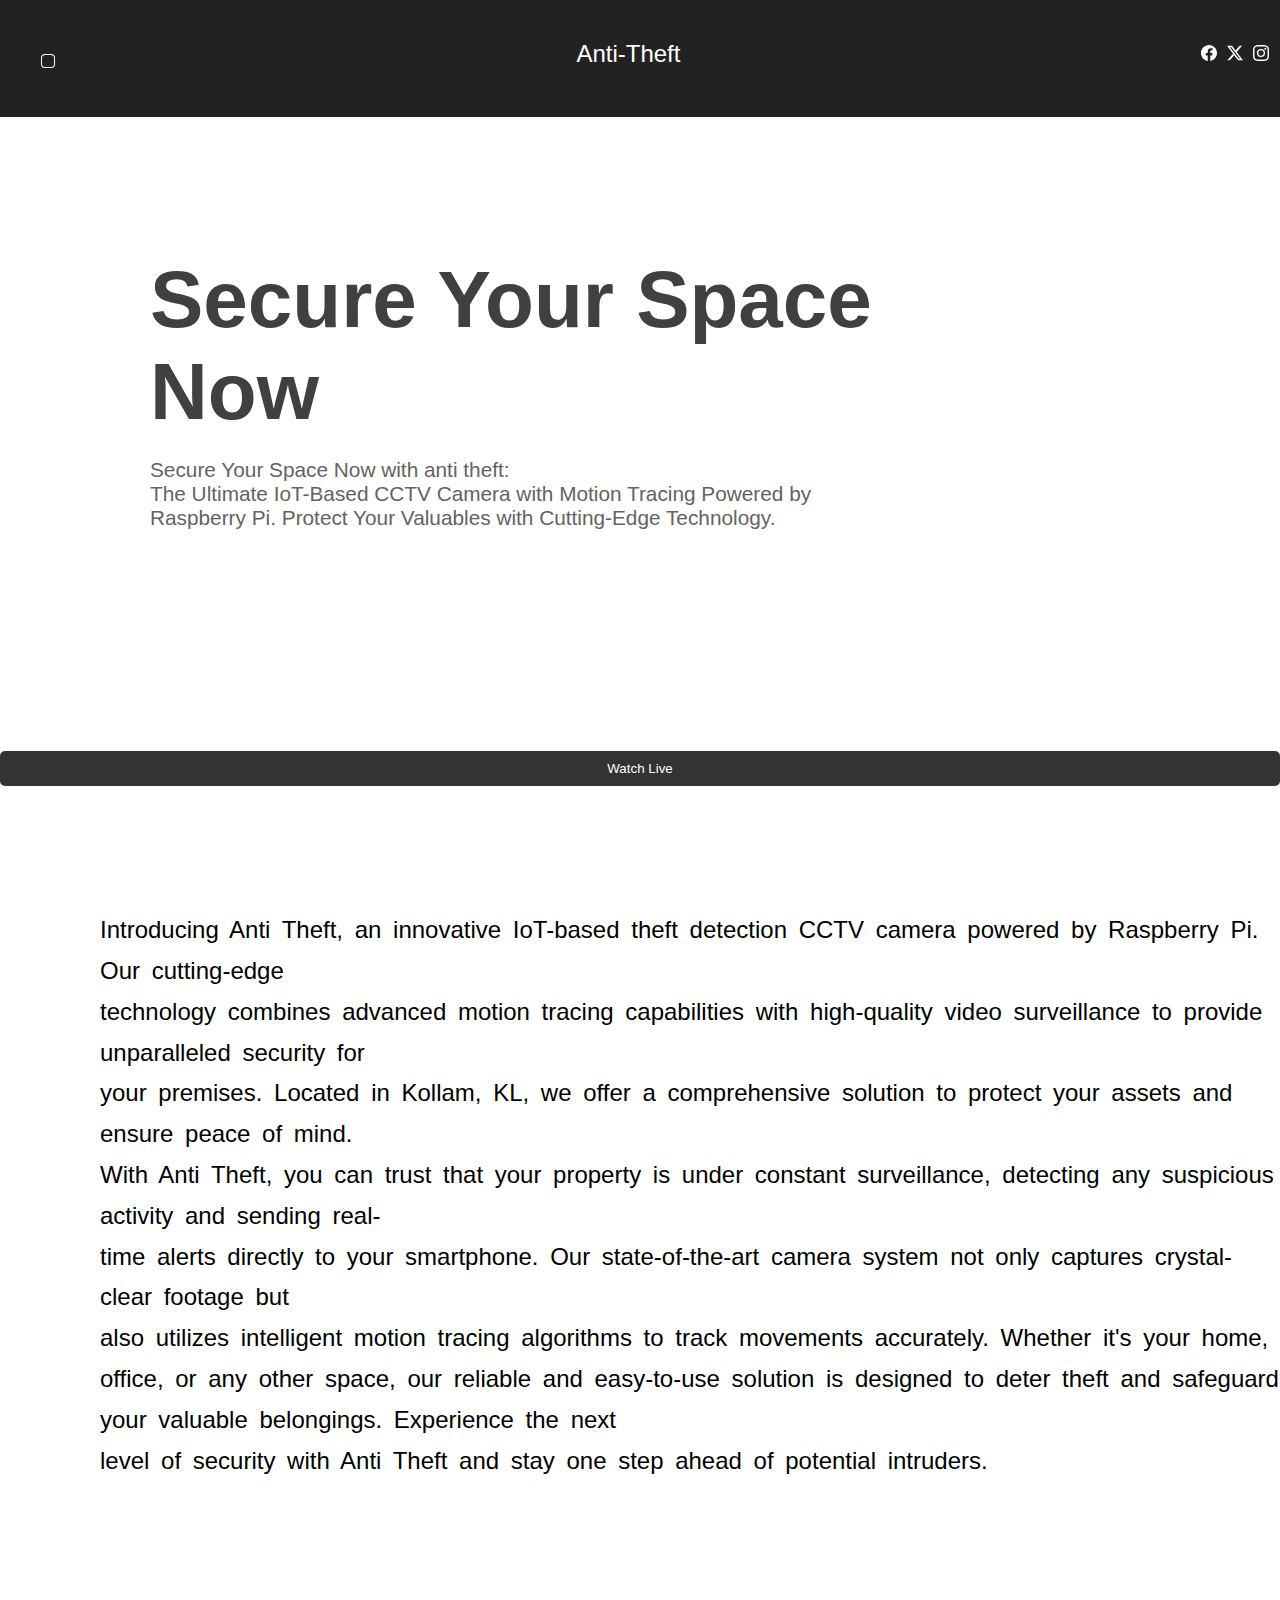
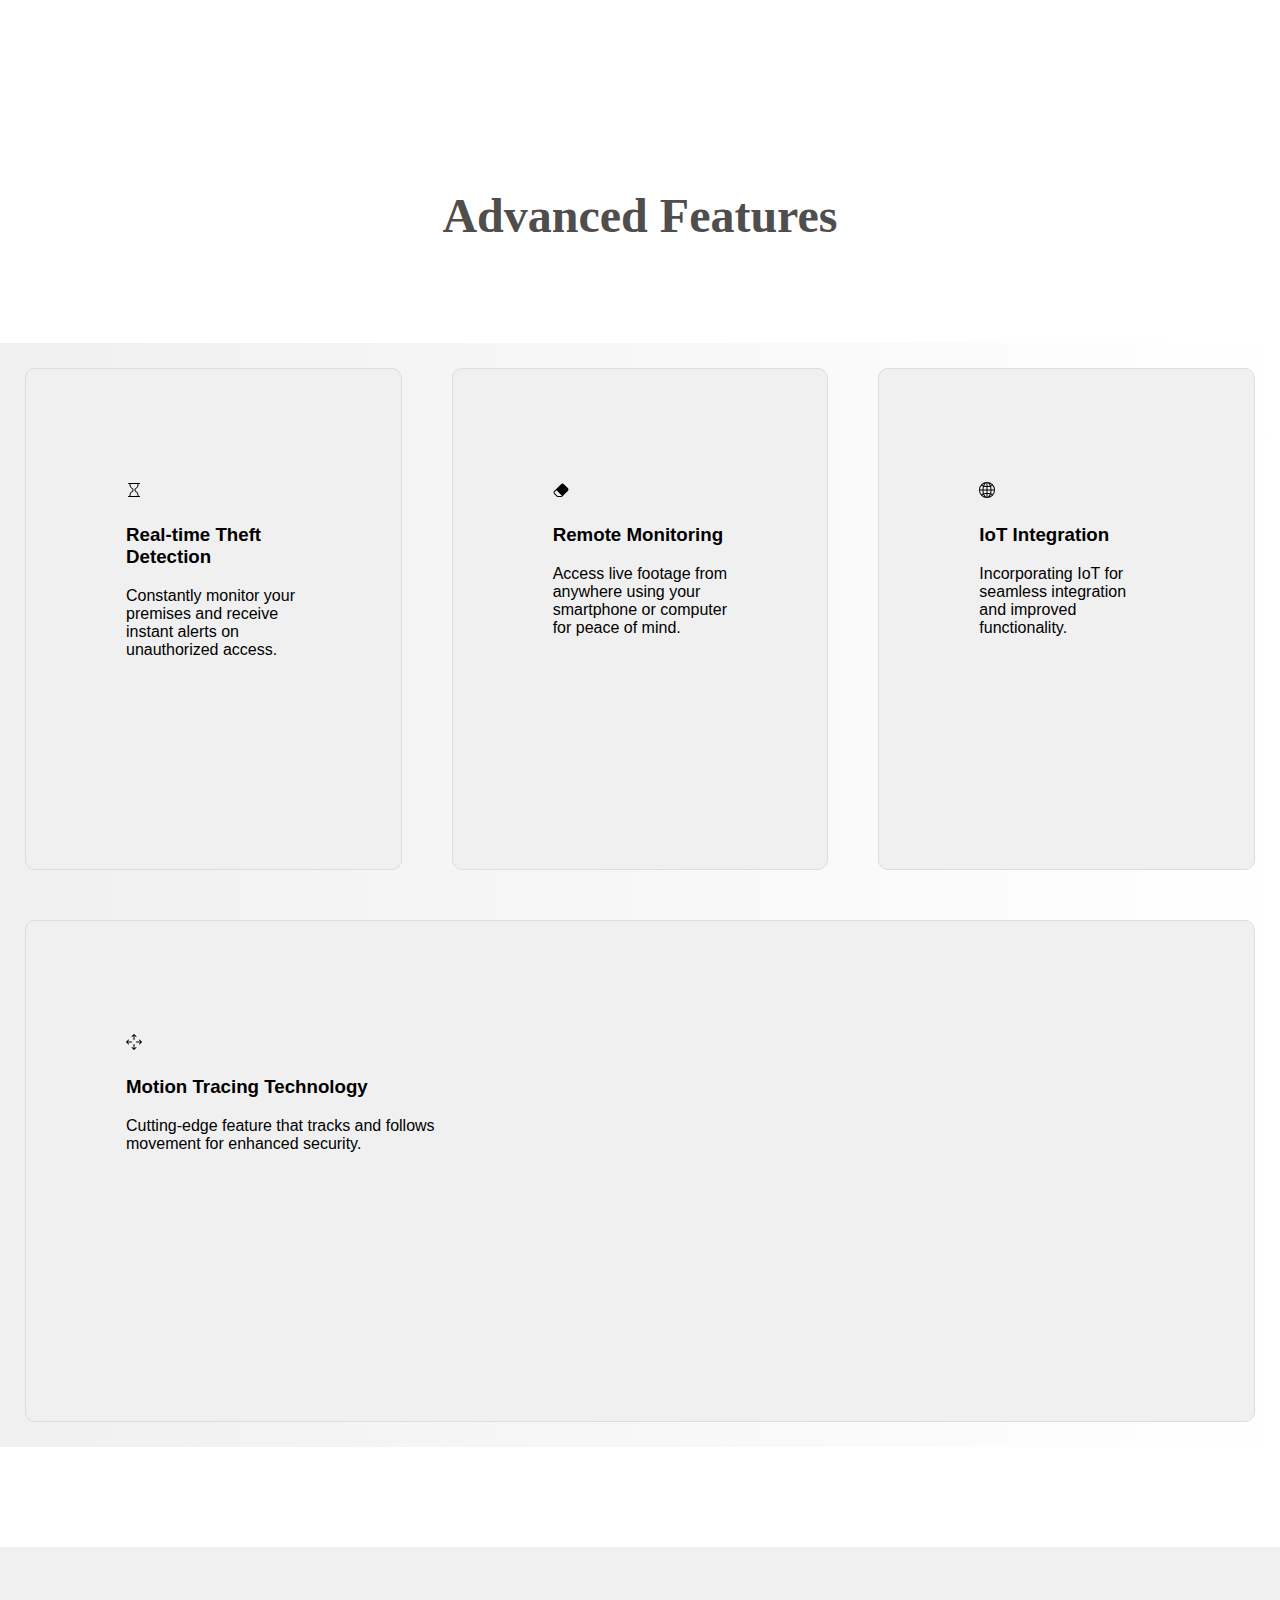
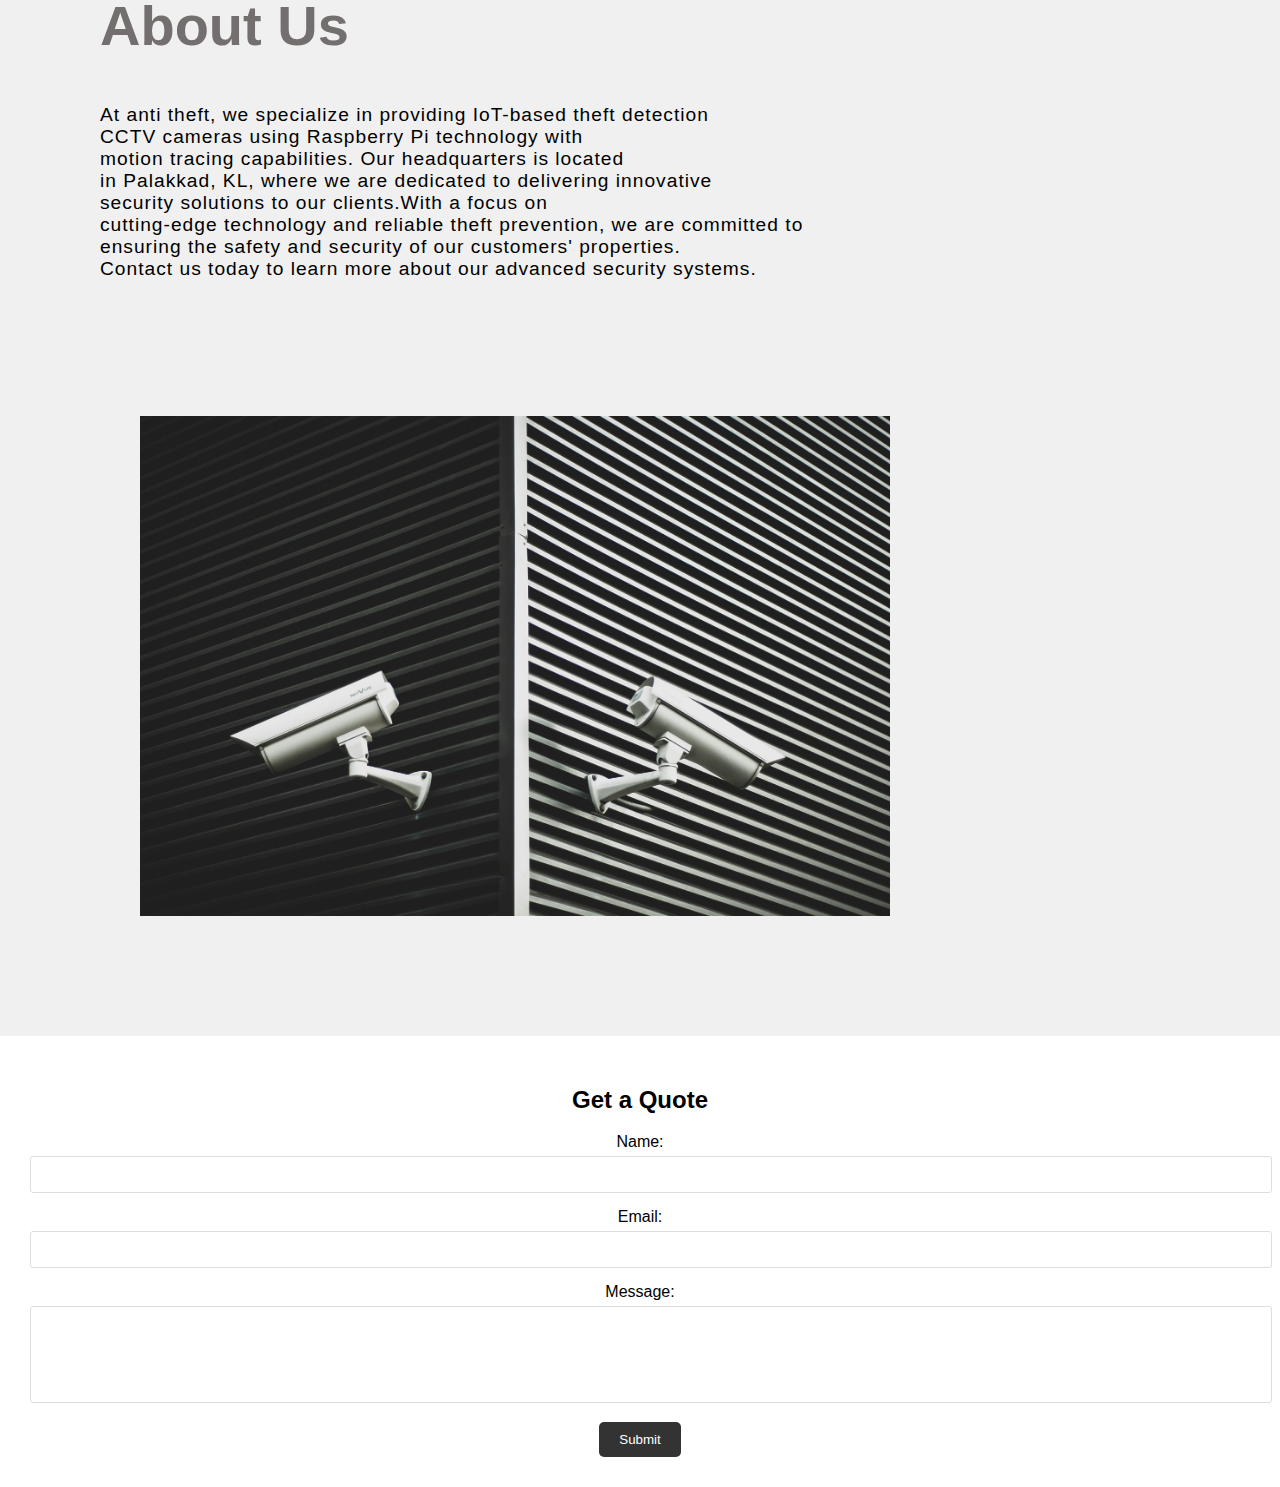
<file: index.html>
<!DOCTYPE html>
<html lang="en">
<head>
  <meta charset="UTF-8">
  <meta name="viewport" content="width=device-width, initial-scale=1.0">
  <title>Anti-Theft</title>
  <link rel="stylesheet" href="style.css">
</head>
<body>
  <header>
    <div class="header-container">
      <a href="/" class="logo"><svg xmlns="http://www.w3.org/2000/svg" width="16" height="16" fill="currentColor" class="bi bi-app" viewBox="0 0 16 16">
        <path d="M11 2a3 3 0 0 1 3 3v6a3 3 0 0 1-3 3H5a3 3 0 0 1-3-3V5a3 3 0 0 1 3-3zM5 1a4 4 0 0 0-4 4v6a4 4 0 0 0 4 4h6a4 4 0 0 0 4-4V5a4 4 0 0 0-4-4z"/>
      </svg></a>
      <div class="header-center">
        <span>Anti-Theft</span>
      </div>
      <div class="social-icons">
        <a href="#"><i class="fa fa-facebook"></i><svg xmlns="http://www.w3.org/2000/svg" width="16" height="16" fill="currentColor" class="bi bi-facebook" viewBox="0 0 16 16">
          <path d="M16 8.049c0-4.446-3.582-8.05-8-8.05C3.58 0-.002 3.603-.002 8.05c0 4.017 2.926 7.347 6.75 7.951v-5.625h-2.03V8.05H6.75V6.275c0-2.017 1.195-3.131 3.022-3.131.876 0 1.791.157 1.791.157v1.98h-1.009c-.993 0-1.303.621-1.303 1.258v1.51h2.218l-.354 2.326H9.25V16c3.824-.604 6.75-3.934 6.75-7.951"/>
        </svg></a>
        <a href="#"><i class="fa fa-twitter"></i><svg xmlns="http://www.w3.org/2000/svg" width="16" height="16" fill="currentColor" class="bi bi-twitter-x" viewBox="0 0 16 16">
          <path d="M12.6.75h2.454l-5.36 6.142L16 15.25h-4.937l-3.867-5.07-4.425 5.07H.316l5.733-6.57L0 .75h5.063l3.495 4.633L12.601.75Zm-.86 13.028h1.36L4.323 2.145H2.865z"/>
        </svg></a>
        <a href="#"><i class="fa fa-instagram"></i><svg xmlns="http://www.w3.org/2000/svg" width="16" height="16" fill="currentColor" class="bi bi-instagram" viewBox="0 0 16 16">
          <path d="M8 0C5.829 0 5.556.01 4.703.048 3.85.088 3.269.222 2.76.42a3.9 3.9 0 0 0-1.417.923A3.9 3.9 0 0 0 .42 2.76C.222 3.268.087 3.85.048 4.7.01 5.555 0 5.827 0 8.001c0 2.172.01 2.444.048 3.297.04.852.174 1.433.372 1.942.205.526.478.972.923 1.417.444.445.89.719 1.416.923.51.198 1.09.333 1.942.372C5.555 15.99 5.827 16 8 16s2.444-.01 3.298-.048c.851-.04 1.434-.174 1.943-.372a3.9 3.9 0 0 0 1.416-.923c.445-.445.718-.891.923-1.417.197-.509.332-1.09.372-1.942C15.99 10.445 16 10.173 16 8s-.01-2.445-.048-3.299c-.04-.851-.175-1.433-.372-1.941a3.9 3.9 0 0 0-.923-1.417A3.9 3.9 0 0 0 13.24.42c-.51-.198-1.092-.333-1.943-.372C10.443.01 10.172 0 7.998 0zm-.717 1.442h.718c2.136 0 2.389.007 3.232.046.78.035 1.204.166 1.486.275.373.145.64.319.92.599s.453.546.598.92c.11.281.24.705.275 1.485.039.843.047 1.096.047 3.231s-.008 2.389-.047 3.232c-.035.78-.166 1.203-.275 1.485a2.5 2.5 0 0 1-.599.919c-.28.28-.546.453-.92.598-.28.11-.704.24-1.485.276-.843.038-1.096.047-3.232.047s-2.39-.009-3.233-.047c-.78-.036-1.203-.166-1.485-.276a2.5 2.5 0 0 1-.92-.598 2.5 2.5 0 0 1-.6-.92c-.109-.281-.24-.705-.275-1.485-.038-.843-.046-1.096-.046-3.233s.008-2.388.046-3.231c.036-.78.166-1.204.276-1.486.145-.373.319-.64.599-.92s.546-.453.92-.598c.282-.11.705-.24 1.485-.276.738-.034 1.024-.044 2.515-.045zm4.988 1.328a.96.96 0 1 0 0 1.92.96.96 0 0 0 0-1.92m-4.27 1.122a4.109 4.109 0 1 0 0 8.217 4.109 4.109 0 0 0 0-8.217m0 1.441a2.667 2.667 0 1 1 0 5.334 2.667 2.667 0 0 1 0-5.334"/>
        </svg></a>
      </div>
    </div>
  </header>
  
  <main>
    <section class="importance">
      <h1 class="mainh1">
        Secure Your Space<br> Now</h1>
      <p>Secure Your Space Now with anti theft:<br> 
        The Ultimate IoT-Based CCTV Camera with Motion Tracing Powered by <br>Raspberry Pi. 
        Protect Your Valuables with Cutting-Edge Technology.</p>
    </section>
    <button id="watch-live-btn">Watch Live</button>


    <section class="info">
      <p>Introducing Anti Theft, an innovative IoT-based theft detection CCTV camera powered
        by Raspberry Pi. Our cutting-edge <br>technology combines advanced motion tracing
        capabilities with high-quality video surveillance to provide unparalleled security for <br>
        your premises. Located in Kollam, KL, we offer a comprehensive solution to protect 
        your assets and ensure peace of mind. <br>With Anti Theft, you can trust that your property
        is under constant surveillance, detecting any suspicious activity and sending real-<br>
        time alerts directly to your smartphone. Our state-of-the-art camera system not only
        captures crystal-clear footage but <br> also utilizes intelligent motion tracing algorithms to
        track movements accurately. Whether it's your home, office, or any other space, our 
        reliable and easy-to-use solution is designed to deter theft and safeguard your 
        valuable belongings. Experience the next <br>level of security with Anti Theft and stay one 
        step ahead of potential intruders.
      </p>
    </section>
   <section class="advancedfeatures">
     <h1 class="advancedftr">Advanced Features</h1>
     <section class="features">
          <div class="feature">
            <span class="icon"><svg xmlns="http://www.w3.org/2000/svg" width="16" height="16" fill="currentColor" class="bi bi-hourglass" viewBox="0 0 16 16">
              <path d="M2 1.5a.5.5 0 0 1 .5-.5h11a.5.5 0 0 1 0 1h-1v1a4.5 4.5 0 0 1-2.557 4.06c-.29.139-.443.377-.443.59v.7c0 .213.154.451.443.59A4.5 4.5 0 0 1 12.5 13v1h1a.5.5 0 0 1 0 1h-11a.5.5 0 1 1 0-1h1v-1a4.5 4.5 0 0 1 2.557-4.06c.29-.139.443-.377.443-.59v-.7c0-.213-.154-.451-.443-.59A4.5 4.5 0 0 1 3.5 3V2h-1a.5.5 0 0 1-.5-.5m2.5.5v1a3.5 3.5 0 0 0 1.989 3.158c.533.256 1.011.791 1.011 1.491v.702c0 .7-.478 1.235-1.011 1.491A3.5 3.5 0 0 0 4.5 13v1h7v-1a3.5 3.5 0 0 0-1.989-3.158C8.978 9.586 8.5 9.052 8.5 8.351v-.702c0-.7.478-1.235 1.011-1.491A3.5 3.5 0 0 0 11.5 3V2z"/>
            </svg></span>
            <h3>Real-time Theft Detection</h3>
            <p>Constantly monitor your premises and receive <br>
              instant alerts on unauthorized access.</p>
          </div>
          <div class="feature">
            <span class="icon"><svg xmlns="http://www.w3.org/2000/svg" width="16" height="16" fill="currentColor" class="bi bi-eraser-fill" viewBox="0 0 16 16">
              <path d="M8.086 2.207a2 2 0 0 1 2.828 0l3.879 3.879a2 2 0 0 1 0 2.828l-5.5 5.5A2 2 0 0 1 7.879 15H5.12a2 2 0 0 1-1.414-.586l-2.5-2.5a2 2 0 0 1 0-2.828zm.66 11.34L3.453 8.254 1.914 9.793a1 1 0 0 0 0 1.414l2.5 2.5a1 1 0 0 0 .707.293H7.88a1 1 0 0 0 .707-.293z"/>
            </svg></span>
            <h3>Remote Monitoring</h3>
            <p>Access live footage from anywhere using your <br>
              smartphone or computer for peace of mind.</p>
          </div>
          <div class="feature">
            <span class="icon"><svg xmlns="http://www.w3.org/2000/svg" width="16" height="16" fill="currentColor" class="bi bi-globe2" viewBox="0 0 16 16">
              <path d="M0 8a8 8 0 1 1 16 0A8 8 0 0 1 0 8m7.5-6.923c-.67.204-1.335.82-1.887 1.855q-.215.403-.395.872c.705.157 1.472.257 2.282.287zM4.249 3.539q.214-.577.481-1.078a7 7 0 0 1 .597-.933A7 7 0 0 0 3.051 3.05q.544.277 1.198.49zM3.509 7.5c.036-1.07.188-2.087.436-3.008a9 9 0 0 1-1.565-.667A6.96 6.96 0 0 0 1.018 7.5zm1.4-2.741a12.3 12.3 0 0 0-.4 2.741H7.5V5.091c-.91-.03-1.783-.145-2.591-.332M8.5 5.09V7.5h2.99a12.3 12.3 0 0 0-.399-2.741c-.808.187-1.681.301-2.591.332zM4.51 8.5c.035.987.176 1.914.399 2.741A13.6 13.6 0 0 1 7.5 10.91V8.5zm3.99 0v2.409c.91.03 1.783.145 2.591.332.223-.827.364-1.754.4-2.741zm-3.282 3.696q.18.469.395.872c.552 1.035 1.218 1.65 1.887 1.855V11.91c-.81.03-1.577.13-2.282.287zm.11 2.276a7 7 0 0 1-.598-.933 9 9 0 0 1-.481-1.079 8.4 8.4 0 0 0-1.198.49 7 7 0 0 0 2.276 1.522zm-1.383-2.964A13.4 13.4 0 0 1 3.508 8.5h-2.49a6.96 6.96 0 0 0 1.362 3.675c.47-.258.995-.482 1.565-.667m6.728 2.964a7 7 0 0 0 2.275-1.521 8.4 8.4 0 0 0-1.197-.49 9 9 0 0 1-.481 1.078 7 7 0 0 1-.597.933M8.5 11.909v3.014c.67-.204 1.335-.82 1.887-1.855q.216-.403.395-.872A12.6 12.6 0 0 0 8.5 11.91zm3.555-.401c.57.185 1.095.409 1.565.667A6.96 6.96 0 0 0 14.982 8.5h-2.49a13.4 13.4 0 0 1-.437 3.008M14.982 7.5a6.96 6.96 0 0 0-1.362-3.675c-.47.258-.995.482-1.565.667.248.92.4 1.938.437 3.008zM11.27 2.461q.266.502.482 1.078a8.4 8.4 0 0 0 1.196-.49 7 7 0 0 0-2.275-1.52c.218.283.418.597.597.932m-.488 1.343a8 8 0 0 0-.395-.872C9.835 1.897 9.17 1.282 8.5 1.077V4.09c.81-.03 1.577-.13 2.282-.287z"/>
            </svg></span>
            <h3>IoT Integration</h3>
            <p>Incorporating IoT for seamless integration <br>
              and improved functionality.</p>
          </div>
          <div class="feature">
            <span class="icon"><svg xmlns="http://www.w3.org/2000/svg" width="16" height="16" fill="currentColor" class="bi bi-arrows-move" viewBox="0 0 16 16">
              <path fill-rule="evenodd" d="M7.646.146a.5.5 0 0 1 .708 0l2 2a.5.5 0 0 1-.708.708L8.5 1.707V5.5a.5.5 0 0 1-1 0V1.707L6.354 2.854a.5.5 0 1 1-.708-.708zM8 10a.5.5 0 0 1 .5.5v3.793l1.146-1.147a.5.5 0 0 1 .708.708l-2 2a.5.5 0 0 1-.708 0l-2-2a.5.5 0 0 1 .708-.708L7.5 14.293V10.5A.5.5 0 0 1 8 10M.146 8.354a.5.5 0 0 1 0-.708l2-2a.5.5 0 1 1 .708.708L1.707 7.5H5.5a.5.5 0 0 1 0 1H1.707l1.147 1.146a.5.5 0 0 1-.708.708zM10 8a.5.5 0 0 1 .5-.5h3.793l-1.147-1.146a.5.5 0 0 1 .708-.708l2 2a.5.5 0 0 1 0 .708l-2 2a.5.5 0 0 1-.708-.708L14.293 8.5H10.5A.5.5 0 0 1 10 8"/>
            </svg></span>
            <h3>Motion Tracing Technology</h3>
            <p>Cutting-edge feature that tracks and follows <br>
              movement for enhanced security.</p>
          </div>
      </section>
   </section>
    <section class="location">
      
      <div>
        <h2 class="aboutus">About Us</h2>
      <p class="abtus">At anti theft, we specialize in providing IoT-based theft detection <br> CCTV cameras using Raspberry Pi technology with <br>
        motion tracing capabilities. Our headquarters is located <br>in Palakkad, KL, where we are dedicated to delivering innovative <br>
        security solutions to our clients.With a focus on <br>cutting-edge technology and reliable theft prevention, we are committed to <br>
        ensuring the safety and security of our customers' properties. <br>
        Contact us today to learn more about our advanced security systems.</p>
      </div>
      <div><figure>
        <img src="milosz-klinowski-BW0d0IllW8E-unsplash.jpg" alt="a iot baxed theft detection camera">
      </figure>
      </div>
    </section>
    <section class="contact">
      <h2>Get a Quote</h2>
      <form>
        <div class="form-group">
          <label for="name">Name:</label>
          <input type="text" id="name" name="name" required>
        </div>
        <div class="form-group">
          <label for="email">Email:</label>
          <input type="email" id="email" name="email" required>
        </div>
        <div class="form-group">
          <label for="message">Message:</label>
          <textarea id="message" name="message" rows="5"></textarea>
        </div>
        <button type="submit">Submit</button>
      </form>
    </section>
  </main>
    <script>
      // JavaScript to handle button click event
      document.getElementById("watch-live-btn").addEventListener("click", function() {
          // Redirect the user to live.html
          window.location.href = "server.html";
      });
  </script>
  <!--<script src="main.js"></script> --> 
</body>
</html>
</file>
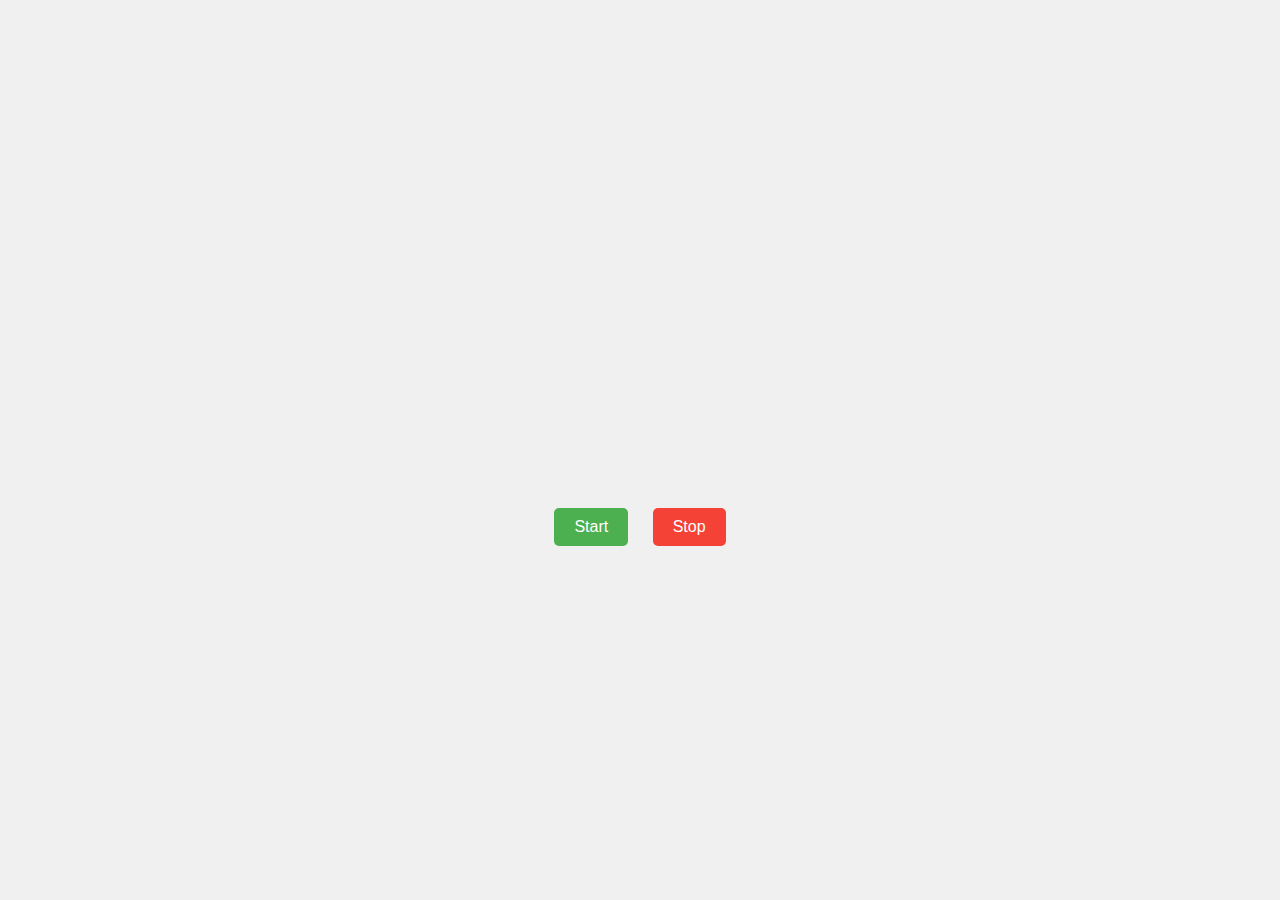
<file: live.html>
<!DOCTYPE html>
<html lang="en">
<head>
  <meta charset="UTF-8">
  <meta name="viewport" content="width=device-width, initial-scale=1.0">
  <title>Anti-Theft</title>
    <style>
        body {
            font-family: Arial, sans-serif;
            background-color: #f0f0f0;
            margin: 0;
            padding: 0;
        }
        #container {
            display: flex;
            justify-content: center;
            align-items: center;
            height: 100vh;
        }
        #video-container {
            width: 640px;
            margin: 0 auto;
            text-align: center;
        }
        video {
            width: 100%;
            max-width: 100%;
            height: auto;
        }
        .btn {
            padding: 10px 20px;
            font-size: 16px;
            border: none;
            cursor: pointer;
            border-radius: 5px;
            margin: 10px;
        }
        #start-button {
            background-color: #4CAF50; /* Green */
            color: white;
        }
        #stop-button {
            background-color: #f44336; /* Red */
            color: white;
        }
    </style>
</head>
<body>
    <div id="container">
        <div id="video-container">
            <video id="webcam-feed" autoplay playsinline></video>
            <button id="start-button" class="btn">Start</button>
            <button id="stop-button" class="btn">Stop</button>
        </div>
    </div>

    <script>
        let videoStream;

        // Check for browser support
        if (navigator.mediaDevices && navigator.mediaDevices.getUserMedia) {
            navigator.mediaDevices.getUserMedia({ video: true })
                .then(function(stream) {
                    videoStream = stream;
                    var video = document.getElementById('webcam-feed');
                    video.srcObject = stream;
                    video.play();
                })
                .catch(function(error) {
                    console.error('Error accessing webcam:', error);
                });
        } else {
            console.error('getUserMedia is not supported on your browser');
        }

        // Start button functionality
        document.getElementById('start-button').addEventListener('click', function() {
            if (!videoStream) {
                navigator.mediaDevices.getUserMedia({ video: true })
                    .then(function(stream) {
                        videoStream = stream;
                        var video = document.getElementById('webcam-feed');
                        video.srcObject = stream;
                        video.play();
                    })
                    .catch(function(error) {
                        console.error('Error accessing webcam:', error);
                    });
            }
        });

        // Stop button functionality
        document.getElementById('stop-button').addEventListener('click', function() {
            if (videoStream) {
                let tracks = videoStream.getTracks();
                tracks.forEach(track => track.stop());
                videoStream = null;
            }
        });
    </script>
</body>
</html>
</file>
<file: style.css>
/* Global Styles */

body {
    font-family: sans-serif;
    margin: 0;
    padding: 0;
    overflow-y: scroll;
    scroll-behavior: smooth;
  }
  
  /* Header Styles */
  
  header {
    position: fixed;
    
     z-index: 10;
  }
  header {
    width: 96%;
    background-color: #232222;
    color: #fff;
    padding: 40px;
    display: flex;
    justify-content: space-between;
    align-items: center;
  }
  
  .header-container {
    display: flex;
    justify-content: space-between;
    
    width: 100%;
  }
  
  .logo {
    font-size: 2em;
    color: inherit;
    text-decoration: none;
  }
  
  .header-center {
    text-align: center;
    font-size: 1.5em;
  }
  
  .social-icons {
    display: flex;
    gap: 10px;
  }
  
  .social-icons a {
    color: inherit;
    text-decoration: none;
  }
  
  .social-icons i {
    font-size: 1.5em;
  }
  
  /* Include font awesome styles, if not already imported */
  .fa {
    font-family: FontAwesome;
  }
  
  
  
  h1 {
    font-size: 2em;
    margin-bottom: 0;
  }
  h1.mainh1 {
    
    color: rgb(64, 64, 64)
    ;
    font-size: 5em; 
    /* Increases size to 2.5 times the default */
  }
  
  
  /* Section Styles */
  
  main {
    display: flex;
    flex-direction: column;
    min-height: 100vh;
  }
  section.advancedfeatures{
    padding-top: 50px;
      text-align:center;
      padding-bottom: 100px;
  }
  h1.advancedftr{
    padding: 100px;
    font-size: 3em;
    color: #504d4d;
    font-family: 'Roboto Slab', serif;

  }
  
  section.location,.contact,.feature {
    flex: 1;
    background-color: #f0f0f0;
     scroll-snap-align: start;
    height: 100vh; /* Adjust if needed */
  }
  section.contact,.feature{
    text-align: center;
    padding: 30px;
  }
  
  /* Importance Section Styles */
  
  .importance {
    background-color: #fff;
    padding: 200px 200px 200px 150px;
    
    }
  .importance p{
    font-size: 1.3em;
    color: rgb(100, 99, 99);
  }
 
  
  /* Features Section Styles */
  
 .features { 
    display: flex;
    flex-direction: row;
    flex-wrap: wrap;
    justify-content: space-between;
  }
  
  div.feature {
    height: 300px;
    width: calc(22% - 20px); /* Adjust spacing as needed */
    margin: 25px;
    padding: 100px;
    border: 1px solid #ddd;
    border-radius: 10px;
    text-align: left;
    transition: 0.3s;
  }
  

  .feature:hover {
    transform: scale(1.05);
    box-shadow: 0 0 10px rgba(0, 0, 0, 0.2);
  }

  
  .feature .icon {
    font-size: 2em;
    margin-bottom: 10px;
  }
  /* section info */

  .info{
    font-family:  Indie Flower;
    color: #000000;
    padding: 100px 0 100px 100px;
    text-align: left;
    font-size: 1.5em;
    font-family: 'Lato', sans-serif;
    font-weight: 300; /* Light variant */

    word-spacing: 5px;
    
    line-height: 1.7;
  }
  
  /* Location Section Styles */
  
  .location {
    background-color: #eee;
    padding: 100px 30px 100px 100px;
    text-align: left;
    
  }
  /* letter design in location*/
  .aboutus{
    position: relative;
    top: -100px;
    font-size: 3.5em;
    color: #746f6f;
  }
  .abtus{
    position: relative;
    top: -100px;
    letter-spacing: 1px;
    font-size: 1.2em;
    font-family: 'Lato', sans-serif;
    font-weight: 300; /* Light variant */
  }




  .location div{
    display: inline-block;
    
    flex-direction: column;
  }
  .location figure img{
    height: 500px;
    width: 750px;
  }

  
  /* Contact Section Styles */
  
  .contact {
    background-color: #fff;
  }
  
  .form-group {
    margin-bottom: 15px;
  }
  
  label {
    display: block;
    margin-bottom: 5px;
  }
  
  input, textarea {
    width: 100%;
    padding: 10px;
    border: 1px solid #ddd;
    border-radius: 3px;
    resize: none;
  }
  
  button {
    background-color: #333;
    color: #fff;
    padding: 10px 20px;
    border: none;
    border-radius: 5px;
    cursor: pointer;
  }
  
  /* Background Animation (Optional) */
  
  section:nth-child(2) {
    background: linear-gradient(to right, #f0f0f0 0%, #fff 50%, #f0f0f0 100%);
    background-size: 200%;
    animation: moveBackground 10s linear infinite;
  }
  
  @keyframes moveBackground {
    0% { background-position: 0 0; }
    100% { background-position: -200% 0; }
  }
</file>
